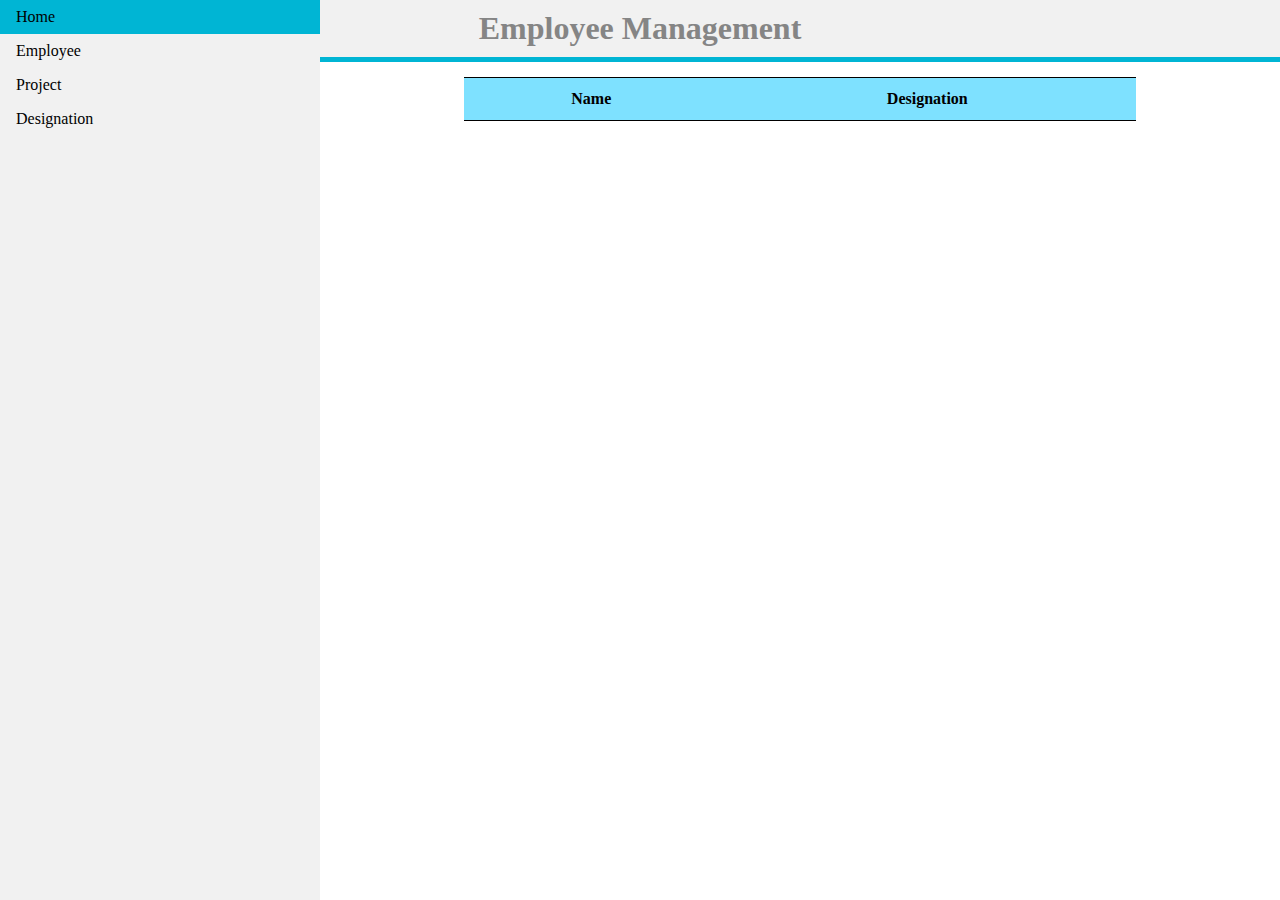
<file: index.html>
<!DOCTYPE html>
<html lang="en">
<head>
    <meta charset="UTF-8">
    <meta name="viewport" content="width=device-width, initial-scale=1.0">
    <title>Employee Management</title>
    <link href="./css/style.css" rel="stylesheet">
</head>
<body>
    <header>
        <h1>Employee Management</h1>
    </header>
    <nav>
        <!-- <object data="./nav.html" class='navigation'></object> -->
        <ul class="nav-bar">
            <li><a href="./index.html" class="active">Home</a></li>
            <li><a href="#">Employee</a></li>
            <li><a>Project</a></li>
            <li><a href="./designation.html">Designation</a></li>
        </ul>
    </nav>
    <main>
        <table id="emp_table">
            <tr>
                <th>Name</th>
                <th>Designation</th>
            </tr>
        </table>
    </main>
    <script type="module" src="./js/fetch.js"></script>
    <script type='module' src="./js/index.js"></script>
</body>
</html>
</file>
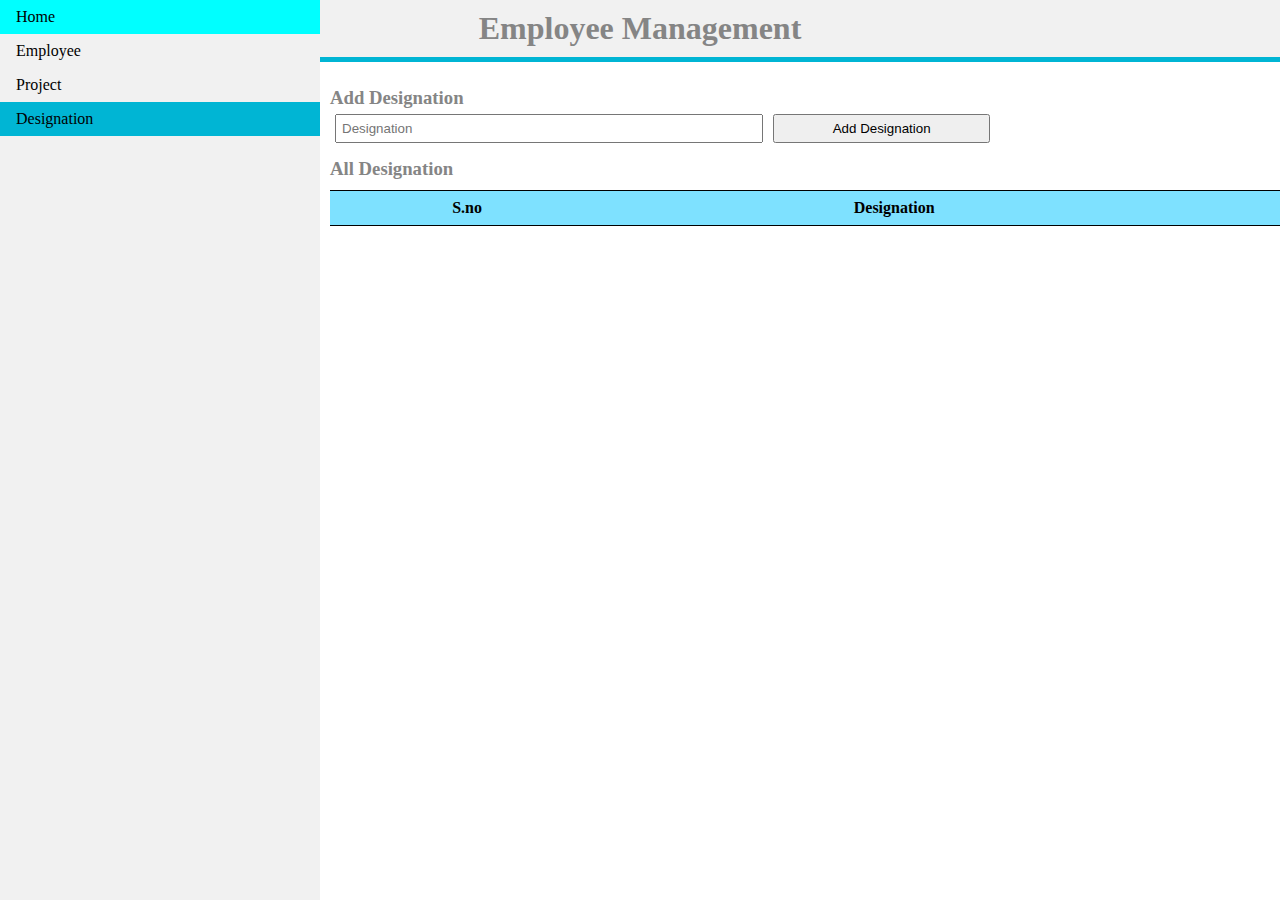
<file: designation.html>
<!DOCTYPE html>
<html lang="en">
<head>
    <meta charset="UTF-8">
    <meta name="viewport" content="width=device-width, initial-scale=1.0">
    <title>Document</title>
    <link rel="stylesheet" href="./css/style.css">
    <link rel="stylesheet" href="./css/designation.css">
</head>
<body>
    <header>
        <h1>Employee Management</h1>
    </header>
    <nav>
        <!-- <object data="./nav.html" class='navigation'></object> -->
        <ul class="nav-bar">
            <li><a href="./index.html">Home</a></li>
            <li><a >Employee</a></li>
            <li><a>Project</a></li>
            <li><a href="./designation.html" class="active">Designation</a></li>
        </ul>
    </nav>
    <main>
        <section class="add-designation">
            <h3>Add Designation</h3>
            <div id="add-alert"></div>
            <form id="myform">
                <input type="text" id="designation" placeholder="Designation" required/>
                <input type="submit" name="submit" value="Add Designation"/>
            </form>
        </section>
        <section class="edit-designation" id="edit" style="display: none;">
            <h3>Edit Designation</h3>
            <div id="edit-alert"></div>
            <form id="myeditform">
                <input type="text" id="designation" placeholder="Designation" required/>
                <input type="text" id="id" required disabled/>
                <input type="submit" name="submit" value="Edit Designation"/>
            </form>
        </section>
        <section class="add-designation">
            <h3>All Designation</h3>
            <table id="designation_table">
            <tr>
                <th>S.no</th>
                <th>Designation</th>
                <th></th>
            </tr>
        </table>
        </section>
    </main>
    <script type='module' src="./js/designation.js"></script>
    <script type="module" src="./js/fetch.js"></script>
</body>
</html>
</file>
<file: css/style.css>
*{
    padding: 0;
    margin: 0;
    box-sizing: border-box;
}
header h1{
    color: #858585;
    text-align: center;
    background-color: #f1f1f1;
    padding: 10px 0px;
    border-bottom: 5px solid #00b5d4;
    position: fixed;
    top: 0;
    left: 0;
    width: 100%;
}
ul {
    list-style-type: none;
    margin: 0;
    padding: 0;
    background-color: #f1f1f1;
    overflow: hidden;
    width: 25%;
    display: inline-block;
    height: 100%;
    position: fixed;
    top: 0;
}
  
li a{
    display: block;
    color: #000;
    padding: 8px 16px;
    text-decoration: none;
    width: 100%;
}
li a:hover:not(.active){
    background-color: aqua;
}
.active{
    background-color: #00b5d4;
}
main{
    margin-top: 6%;
    margin-left: 25%;
}
#emp_table{
    border-collapse: collapse;
    width: 70%;
    margin: auto;
    text-align: center;
}

#emp_table td,th{
    padding: 0.75rem;
}

#emp_table th{
    background-color: rgb(126, 225, 255);
    border-top: 1px solid black;
}

#emp_table tr:last-child{
    border-bottom: 1px solid black;
}
#emp_table tr:nth-child(even){
    background-color: #ddd;
}
#emp_table tr:hover{
    background-color: #d0d0d0;
}


@media only screen and (max-width:700px){
    header h1{
        display: block;
        position: static;
    }
    ul{
        display: flex;
        flex-direction: row;
        position: static;
        justify-content: space-between;
        width: 100%;
    }
    main{
        margin-top: 0%;
        margin-left: 0%;
    }
}

@media only screen and (max-width:500px){
    ul{
        flex-direction: column;
        text-align: center;
    }
    main{
        margin-left: 0%;
    }
    header h1{
        font-size: 20px;
        color: rgb(133, 133, 133);
        text-align: left;
        background-color: #f1f1f1;
        padding: 10px 0px 10px 5px;
    }
}
</file>
<file: css/designation.css>
.add-designation,.edit-designation{
    padding: 10px 0px 0px 10px;
}
.add-designation h3,.edit-designation h3{
    color: #858585;
}
form{
    text-align: center;
    width: 70%;
    display: flex;
}
form input{
    width: 100%;
    padding: 5px;
    margin: 5px;
}
input[type='submit']{
    display: inline-block;
    width: 50%;
}
.success{
    background-color: #00ac009c;
    border: 1px solid green;
    border-radius: 10px;
    padding: 10px;
}
.danger{
    background-color: #ac14009c;
    border: 1px solid rgb(128, 0, 0);
    border-radius: 10px;
    padding: 10px;
}
#designation_table{
    border-collapse: collapse;
    width: 100%;
    margin: 10px auto auto auto;
    text-align: center;
}

#designation_table td,th{
    padding: 0.5rem;
}

#designation_table th{
    background-color: rgb(126, 225, 255);
    border-top: 1px solid black;
}

#designation_table tr:last-child{
    border-bottom: 1px solid black;
}
#designation_table tr:nth-child(even){
    background-color: #ddd;
}
#designation_table tr:hover{
    background-color: #d0d0d0;
}

.disabled{
    display: none;
}
</file>
